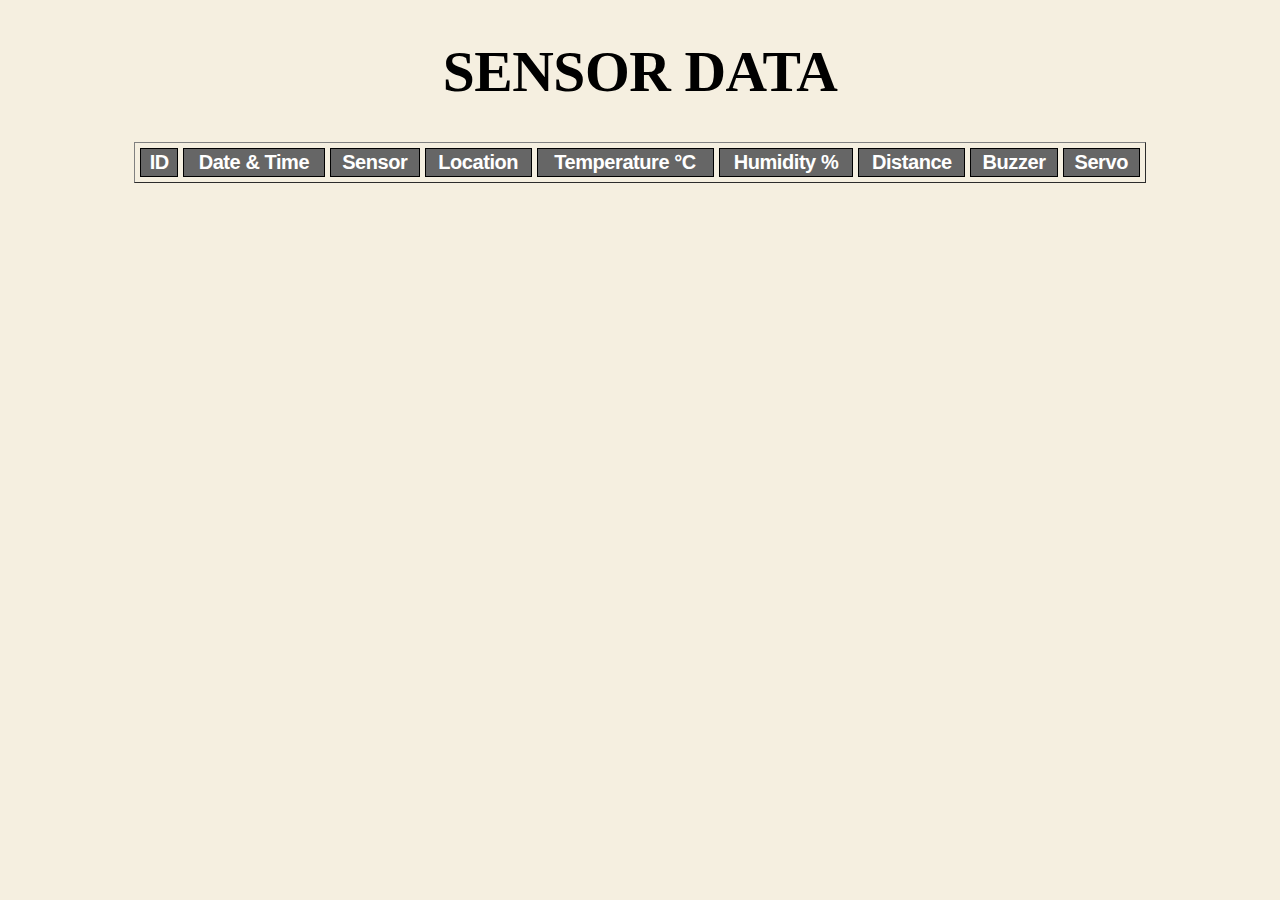
<file: Sensor_IoT Azure_Website/website/index.html>
<!DOCTYPE html>
<html>
<head>
    <meta http-equiv="refresh" content="5">
    <link rel="stylesheet" type="text/css" href="style.css" media="screen"/>
    <title>Sensor Data</title>
</head>

<body>

    <h1>SENSOR DATA</h1>

    <table cellspacing="5" cellpadding="5" border="1">
        <tr> 
            <th>ID</th> 
            <th>Date & Time</th> 
            <th>Sensor</th> 
            <th>Location</th> 
            <th>Temperature &deg;C</th> 
            <th>Humidity &#37;</th>
            <th>Distance</th>
            <th>Buzzer</th>
            <th>Servo</th>          
        </tr>
        
    </table>

</body>
</html>
</file>
<file: Sensor_IoT Azure_Website/website/style.css>
body {
    background: #f5efe0;
    box-sizing: border-box;
    color: #000;
    font-size: 1.8rem;
    letter-spacing: -0.015em;
    text-align: center;
}
table {
margin-left: auto;
margin-right: auto;
width: 80%;
}

th {
font-family: Arial, Helvetica, sans-serif;
font-size: 20px;
background: #666;
color: #FFF;
padding: 2px 6px;
border-collapse: separate;
border: 1px solid #000;
}

td {
font-family: Arial, Helvetica, sans-serif;
font-size: 15px;
text-align: center;
border: 1px solid #DDD;
}
</file>
